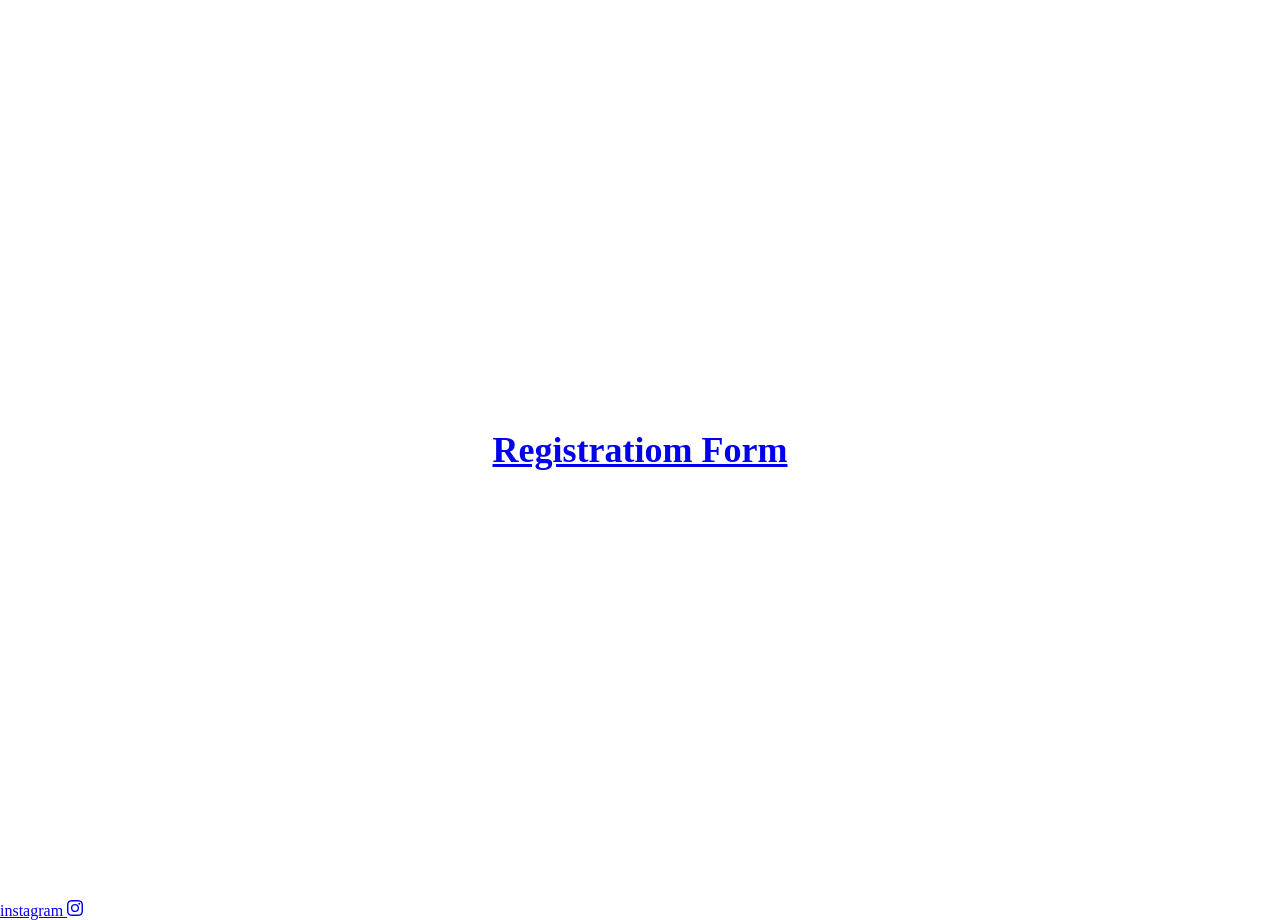
<file: index.html>
<html>

<head>
    <title>
        document
    </title>
    <title>Hello</title>

    <link rel="stylesheet" href="./style.css">
    
</head>

<body>
    <div class="main">
        <a href="./form.html"><h1>Registratiom Form</h1></a> 
       
    </div>

<div class="anchor">

    <a href="https://www.instagram.com/komaltalwani_">instagram <svg xmlns="http://www.w3.org/2000/svg" width="16" height="16" fill="currentColor" class="bi bi-instagram" viewBox="0 0 16 16">
  <path d="M8 0C5.829 0 5.556.01 4.703.048 3.85.088 3.269.222 2.76.42a3.9 3.9 0 0 0-1.417.923A3.9 3.9 0 0 0 .42 2.76C.222 3.268.087 3.85.048 4.7.01 5.555 0 5.827 0 8.001c0 2.172.01 2.444.048 3.297.04.852.174 1.433.372 1.942.205.526.478.972.923 1.417.444.445.89.719 1.416.923.51.198 1.09.333 1.942.372C5.555 15.99 5.827 16 8 16s2.444-.01 3.298-.048c.851-.04 1.434-.174 1.943-.372a3.9 3.9 0 0 0 1.416-.923c.445-.445.718-.891.923-1.417.197-.509.332-1.09.372-1.942C15.99 10.445 16 10.173 16 8s-.01-2.445-.048-3.299c-.04-.851-.175-1.433-.372-1.941a3.9 3.9 0 0 0-.923-1.417A3.9 3.9 0 0 0 13.24.42c-.51-.198-1.092-.333-1.943-.372C10.443.01 10.172 0 7.998 0zm-.717 1.442h.718c2.136 0 2.389.007 3.232.046.78.035 1.204.166 1.486.275.373.145.64.319.92.599s.453.546.598.92c.11.281.24.705.275 1.485.039.843.047 1.096.047 3.231s-.008 2.389-.047 3.232c-.035.78-.166 1.203-.275 1.485a2.5 2.5 0 0 1-.599.919c-.28.28-.546.453-.92.598-.28.11-.704.24-1.485.276-.843.038-1.096.047-3.232.047s-2.39-.009-3.233-.047c-.78-.036-1.203-.166-1.485-.276a2.5 2.5 0 0 1-.92-.598 2.5 2.5 0 0 1-.6-.92c-.109-.281-.24-.705-.275-1.485-.038-.843-.046-1.096-.046-3.233s.008-2.388.046-3.231c.036-.78.166-1.204.276-1.486.145-.373.319-.64.599-.92s.546-.453.92-.598c.282-.11.705-.24 1.485-.276.738-.034 1.024-.044 2.515-.045zm4.988 1.328a.96.96 0 1 0 0 1.92.96.96 0 0 0 0-1.92m-4.27 1.122a4.109 4.109 0 1 0 0 8.217 4.109 4.109 0 0 0 0-8.217m0 1.441a2.667 2.667 0 1 1 0 5.334 2.667 2.667 0 0 1 0-5.334"/>
</svg> </a>
</div>
</body>

</html>
</file>
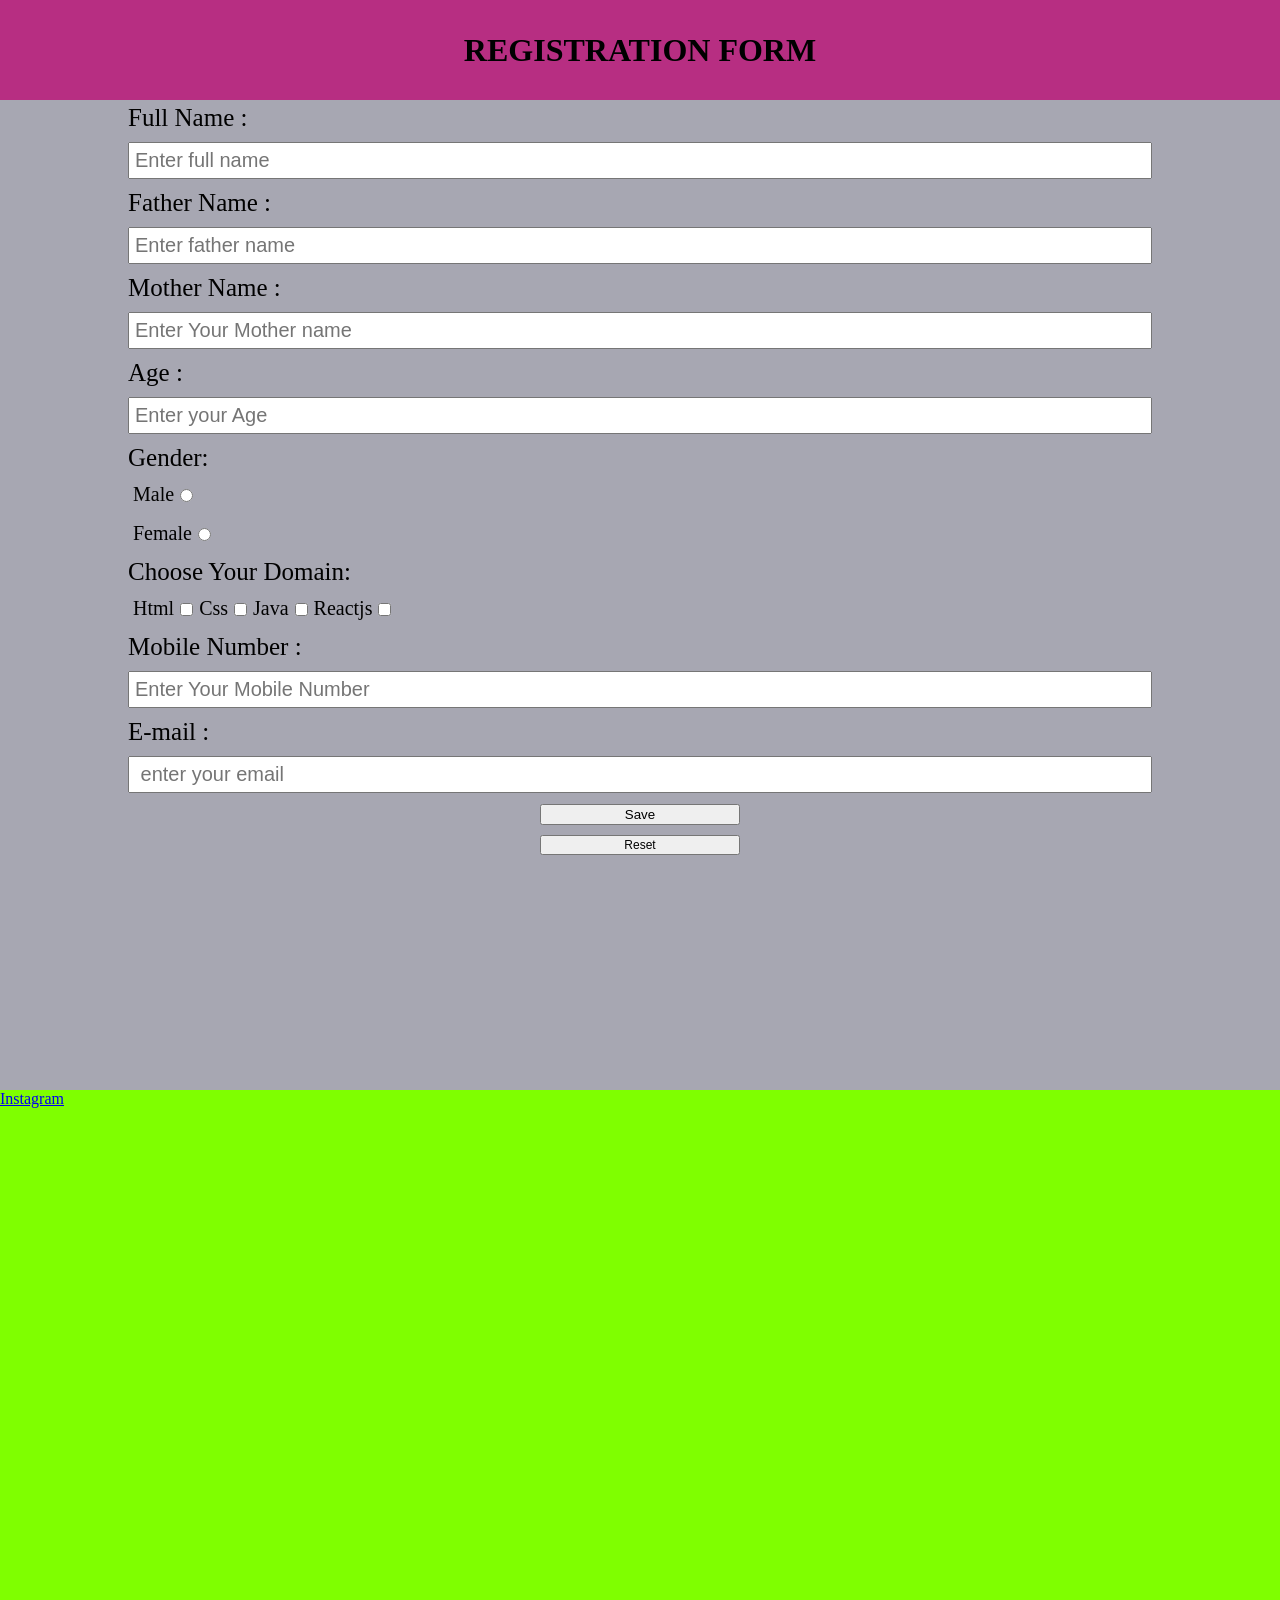
<file: form.html>
<!DOCTYPE html>
<html lang="en">

<head>
    <meta charset="UTF-8">
    <meta name="viewport" content="width=device-width, initial-scale=1.0">
    <title>form</title>
    <link rel="stylesheet" href="./style.css">
</head>

<body>
    <div class="name">  <h1>REGISTRATION FORM</h1> </div> 
    <div class="text-section">

        <form class="myform">

            <label> Full Name : </label>
            <input type="text" placeholder="Enter full name">

            <label> Father Name : </label>
            <input type="text" placeholder="Enter father name">

            <label> Mother Name : </label>
            <input type="" placeholder="Enter Your Mother name">

            <label> Age : </label>
            <input type="number" placeholder="Enter your Age">

             <label>Gender:</label>
            <span id="male">
                <p> Male <input type="radio" name="select"></p> </span>
                 <span id="female">

                 <p> Female <input type="radio" name="select"></p>
            </span>

            <label>Choose Your Domain:</label>
           <span id="checkbox"> <p>Html <input type="checkbox" ></p>
             <p>Css <input type="checkbox" ></p>
              <p>Java <input type="checkbox" ></p>
               <p>Reactjs <input type="checkbox" ></p>
</span>

            <label> Mobile Number : </label>
            <input type="number" placeholder="Enter Your Mobile Number">

            <label> E-mail : </label>
            <input type="email" placeholder=" enter your email">

           

            <button id="save">Save</button>
            
            <input id="reset" type="reset">

        </form>
    </div>
    <div class="links">
        <a href="https://www.instagram.com/komaltalwani_">Instagram</a>
        <a href=""
    </div>
</body>

</html>
</file>
<file: style.css>
* {
    margin: 0;
    padding: 0;
    box-sizing: border-box;

}

.main {
    display: flex;
    background-image: url(https://static.vecteezy.com/system/resources/thumbnails/013/545/853/small_2x/modern-colorful-wavy-line-background-design-wave-curve-abstract-background-for-business-landing-page-flyers-website-banner-and-presentation-vector.jpg);
    width: 100%;
    height: 100vh;
    background-repeat:
        no-repeat;
    background-size: cover;
    justify-content: center;
    align-items: center;
    font-size: large;
}
.name{
    background-color: rgb(183, 46, 130);
}

.text-section {
    display: flex;
    background-color: rgb(56, 50, 43);
    width: 100%;
    height: 110vh;

}

form {
    display: flex;
    
    width: 100%;
    margin-top: 0px;
    align-items: center;
    flex-direction: column;
    background-color: rgb(167, 167, 178);
}

h1 {
    
    display: flex;
    height: 100px;
    justify-content: center;
    align-items: center;
    flex-direction: column;
}

.name {
    width: 100%;

}

label {
    width: 50%;
    display: flex;
    font-size: 25px;
}

input {
    width: 50%;
    font-size: 25px;
    padding: 5pxpx;
    margin: 3px;
}

button {
    width: 200px;
    padding: 1px;
    margin: 5px;

}

.links {
    width: 100%;
    height: 100vh;
    background-color: chartreuse;
}

.gender {
    display: flex;
    justify-content: flex-start;
    width: 50%;
    background-color: aquamarine;

}

label {

    display: flex;
    width: 80%;
    text-align: start;
    margin: 4px;
    font-size: 25px;

}

input {
    width: 80%;
    display: flex;
    margin: 6px;
    padding: 5px;
    font-size: 20px;
}

#male {
    width: 80%;
    display: flex;
    margin: 2px;
    padding: 5px;
    font-size: 20px;

}

#female {
    width: 80%;
    display: flex;
    margin: 2px;
    padding: 5px;
    font-size: 20px;
}


p {
    display: flex;
    align-items: flex-start;
}
#reset{
      width: 200px;
    padding: 1px;
    margin: 5px;
    font-size: 12px;
}
#checkbox{
     width: 80%;
    display: flex;
    margin: 2px;
    padding: 5px;
    font-size: 20px;

}
</file>
